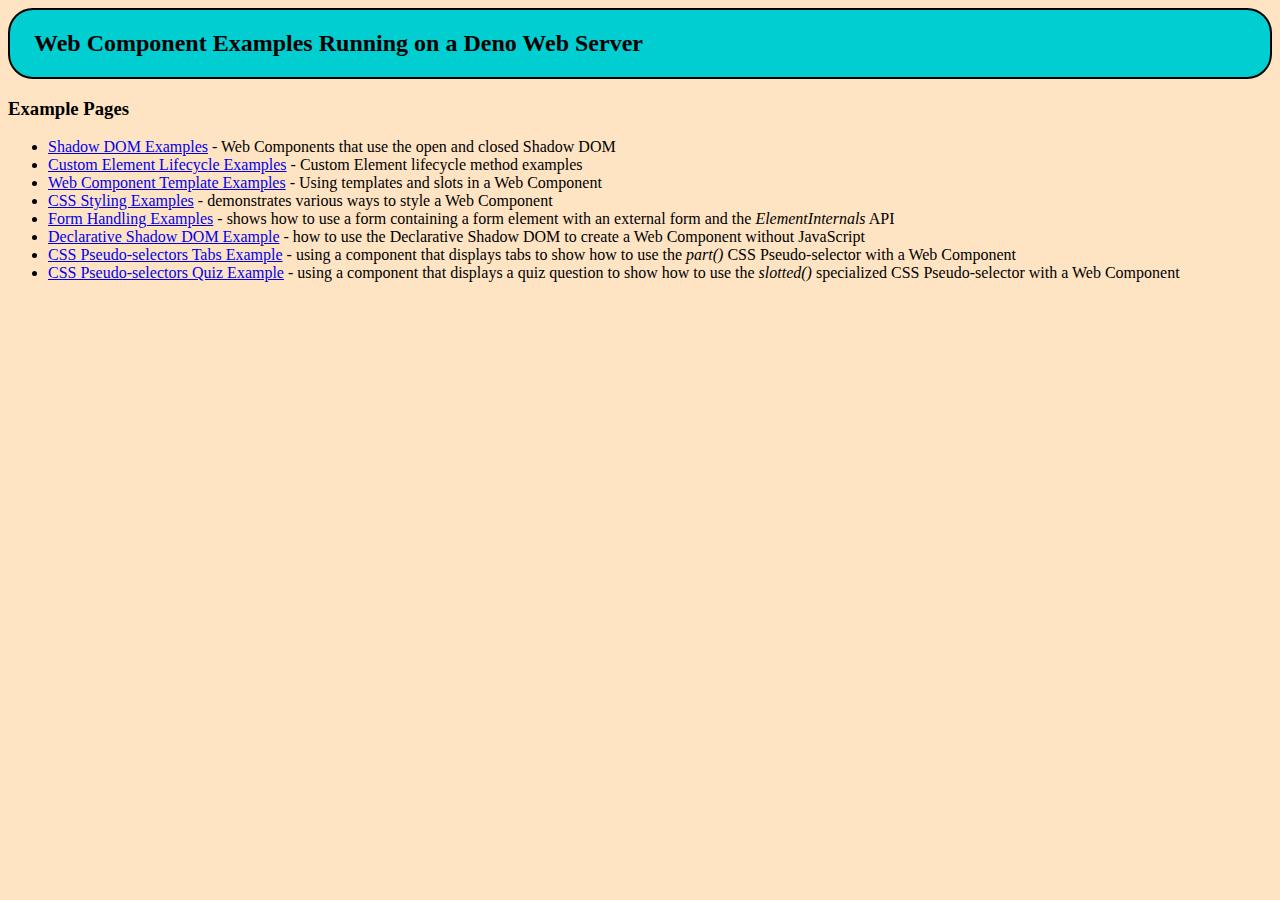
<file: index.html>
<!DOCTYPE html>
<html lang="en">

<head>
  <meta charset="UTF-8">
  <meta name="viewport" content="width=device-width, initial-scale=1.0">
  <title>Web Component Test</title>
  <link rel="stylesheet" href="styles.css">
  <script src="common-wc.js"></script>
</head>

<body>
  <my-header title="Web Component Examples Running on a Deno Web Server"></my-header>
  <h3>Example Pages</h3>
  <ul>
    <li><a href="shadow-dom.html">Shadow DOM Examples</a> - Web Components that use the open and closed Shadow DOM</li>
    <li><a href="lifecycle.html">Custom Element Lifecycle Examples</a> - Custom Element lifecycle method examples</li>
    <li><a href="template.html">Web Component Template Examples</a> - Using templates and slots in a Web Component</li>
    <li><a href="styling.html">CSS Styling Examples</a> - demonstrates various ways to style a Web Component</li>
    <li><a href="form.html">Form Handling Examples</a> - shows how to use a form containing a form element with an
      external form and the <em>ElementInternals</em> API</li>
    <li><a href="dsd-no-js.html">Declarative Shadow DOM Example</a> - how to use the Declarative Shadow DOM to create a
      Web Component without JavaScript</li>
    <li><a href="pseudo-selectors-tabs.html">CSS Pseudo-selectors Tabs Example</a> - using a component that displays
      tabs to show how to use the <em>part()</em> CSS Pseudo-selector with a Web Component</li>
    <li><a href="pseudo-selectors-quiz.html">CSS Pseudo-selectors Quiz Example</a> - using a component that displays a
      quiz question to show how to use the <em>slotted()</em> specialized CSS Pseudo-selector with a Web Component</li>
  </ul>
</body>

</html>
</file>
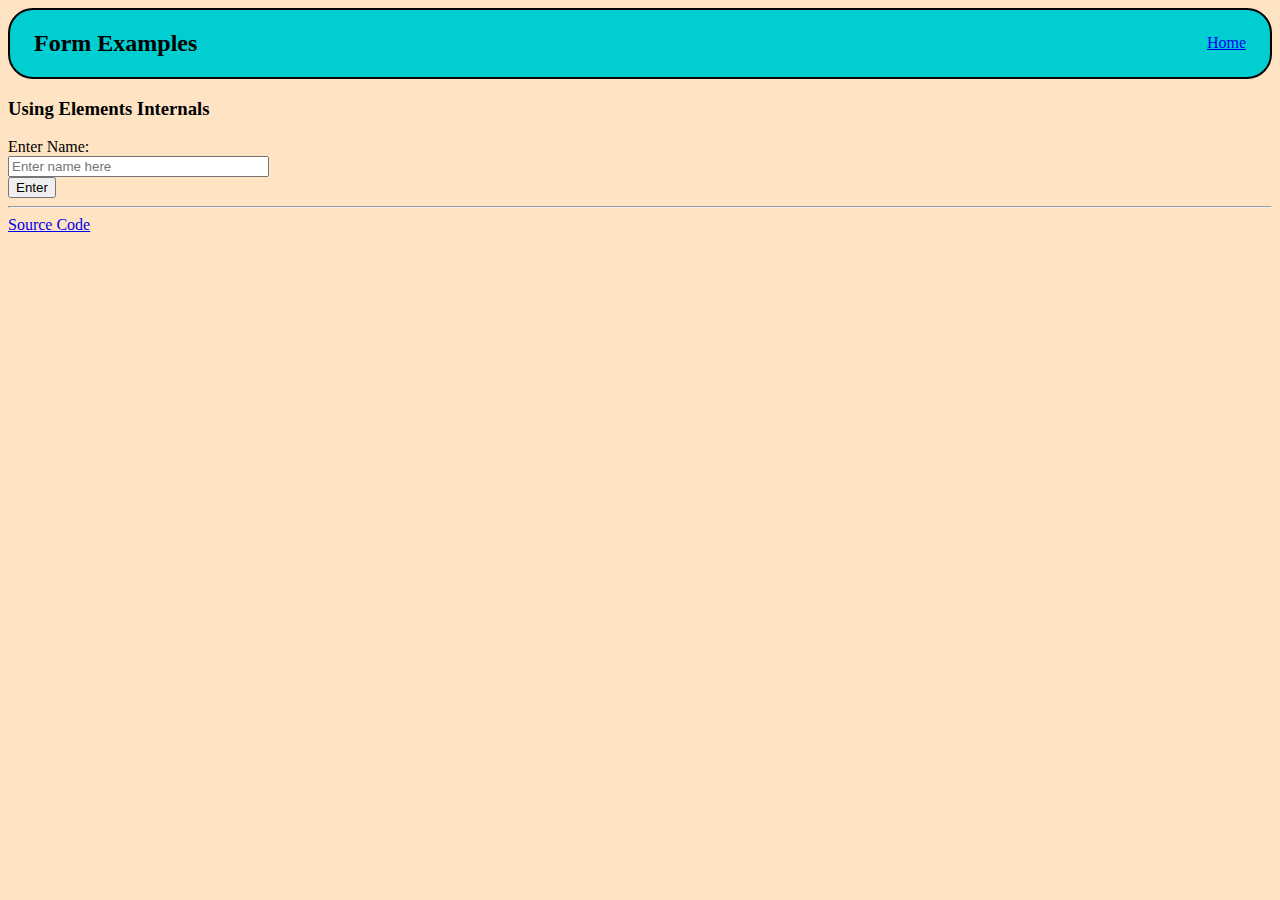
<file: form.html>
<!DOCTYPE html>
<html lang="en">

<head>
  <meta charset="UTF-8">
  <meta name="viewport" content="width=device-width, initial-scale=1.0">
  <title>Web Component Test</title>
  <link rel="stylesheet" href="styles.css">
  <script src="common-wc.js"></script>
  <script src="form-wc.js"></script>

</head>

<body>
  <my-header title="Form Examples" anchor></my-header>
  <h3>Using Elements Internals</h3>
  <form id="name-form">
    <label for="input-name" id="label-name">
      Enter Name:
    </label>
    <div>
      <my-name-input id="input-name"></my-name-input>
    </div>
    <div>
      <input type="submit" value="Enter"></input>
    </div>
  </form>
  <div id="output"></div>
  <script>
    const form = document.querySelector("#name-form");
    form.addEventListener("submit", (e) => {
      console.log("Form submitted: ", e);
      // display the input value
      const output = document.getElementById("output");
      output.innerHTML = `Input value: ${e.target[0].value}`;
      // do not refresh the page (the default form action)
      e.preventDefault();
    });
  </script>
  <hr>
  <a href="https://github.com/cdoremus/web-component-demos/blob/main/form.html">Source Code</a>

</body>

</html>
</file>
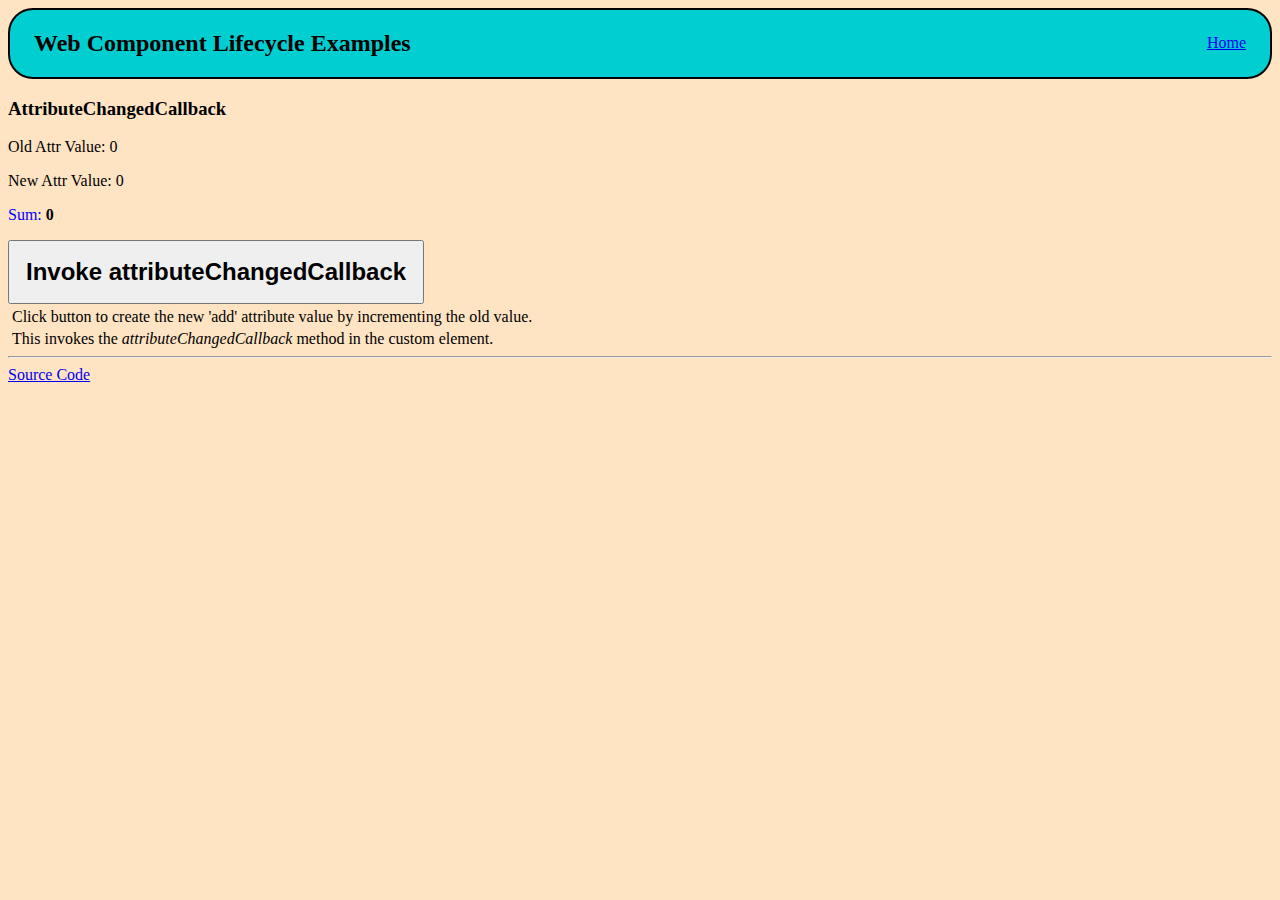
<file: lifecycle.html>
<!DOCTYPE html>
<html lang="en">

<head>
  <meta charset="UTF-8">
  <meta name="viewport" content="width=device-width, initial-scale=1.0">
  <title>Web Component Test</title>
  <link rel="stylesheet" href="styles.css">
  <script src="common-wc.js"></script>
  <script src="lifecycle-wc.js"></script>

</head>

<body>
  <my-header title="Web Component Lifecycle Examples" anchor></my-header>
  <h3>AttributeChangedCallback</h3>
  <div>
    <attribute-changed-wc add="1"></attribute-changed-wc>
    <div><button id="update-sum-button" style="padding: 1rem; font-weight:900; font-size:1.5rem;">Invoke
        attributeChangedCallback</button></div>
  </div>
  <p style="margin: 0.25rem; font-size: 1.0rem; ">Click button to create the new 'add' attribute value by incrementing
    the old value.</p>
  <p style="margin: 0.25rem; font-size: 1.0rem; ">This invokes the <em>attributeChangedCallback</em> method in the
    custom
    element.</p>
  <script>
    const component = document.querySelector("attribute-changed-wc");
    const button = document.querySelector("#update-sum-button");
    button.addEventListener("click", (e) => {
      // get reference to the web component
      const addValue = component.getAttribute("add");
      // Increment attribute by to invoke attributeChangedCallback
      const newAdd = parseInt(addValue) + 1;
      // console.log("New add Value: ", newAdd);
      component.setAttribute("add", newAdd.toString());
      console.log("Component add attrib: ", component.getAttribute("add"));
    });
  </script>
  <hr>
  <a href="https://github.com/cdoremus/web-component-demos/blob/main/lifecycle.html">Source Code</a>

</body>

</html>
</file>
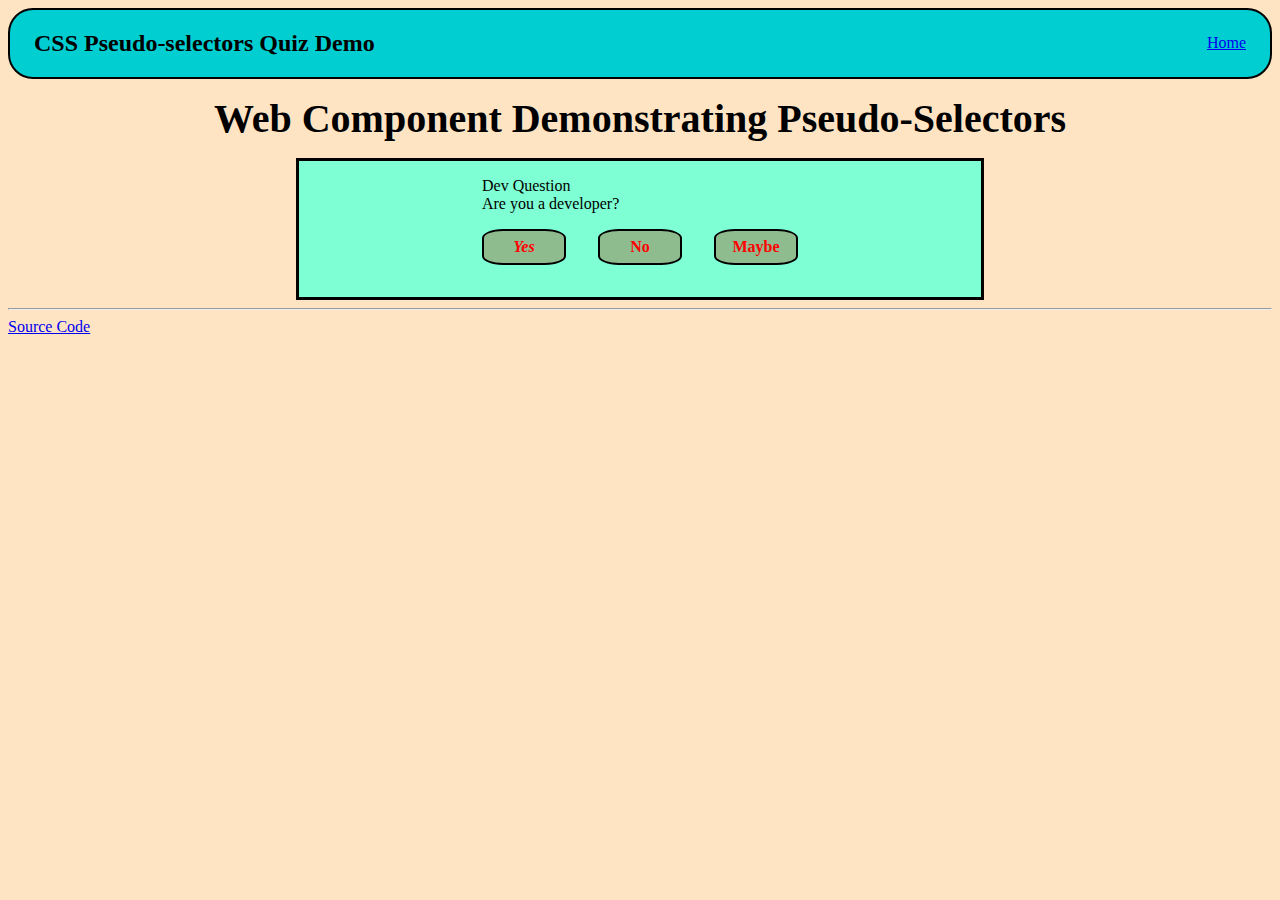
<file: pseudo-selectors-quiz.html>
<!DOCTYPE html>
<html lang="en">

<head>
  <meta charset="UTF-8">
  <meta name="viewport" content="width=device-width, initial-scale=1.0">
  <title>CSS Pseudo-selectors Demo</title>
  <link rel="stylesheet" href="styles.css">
  <link rel="stylesheet" href="pseudo-selectors-quiz.css">
  <script src="common-wc.js"></script>
  <script src="pseudo-selectors-quiz.js"></script>
</head>

<body>
  <my-header title="CSS Pseudo-selectors Quiz Demo" anchor></my-header>

  <div class="container">
    <div class="title">Web Component Demonstrating Pseudo-Selectors</div>
    <div>
      <quiz-page>
        <div slot="topic">Dev Question</div>
        <div slot="question">Are you a developer?</div>
      </quiz-page>
    </div>
  </div>
  <hr>
  <a href="https://github.com/cdoremus/web-component-demos/blob/main/pseudo-selectors-quiz.html">Source Code</a>


  <body>

</html>
</file>
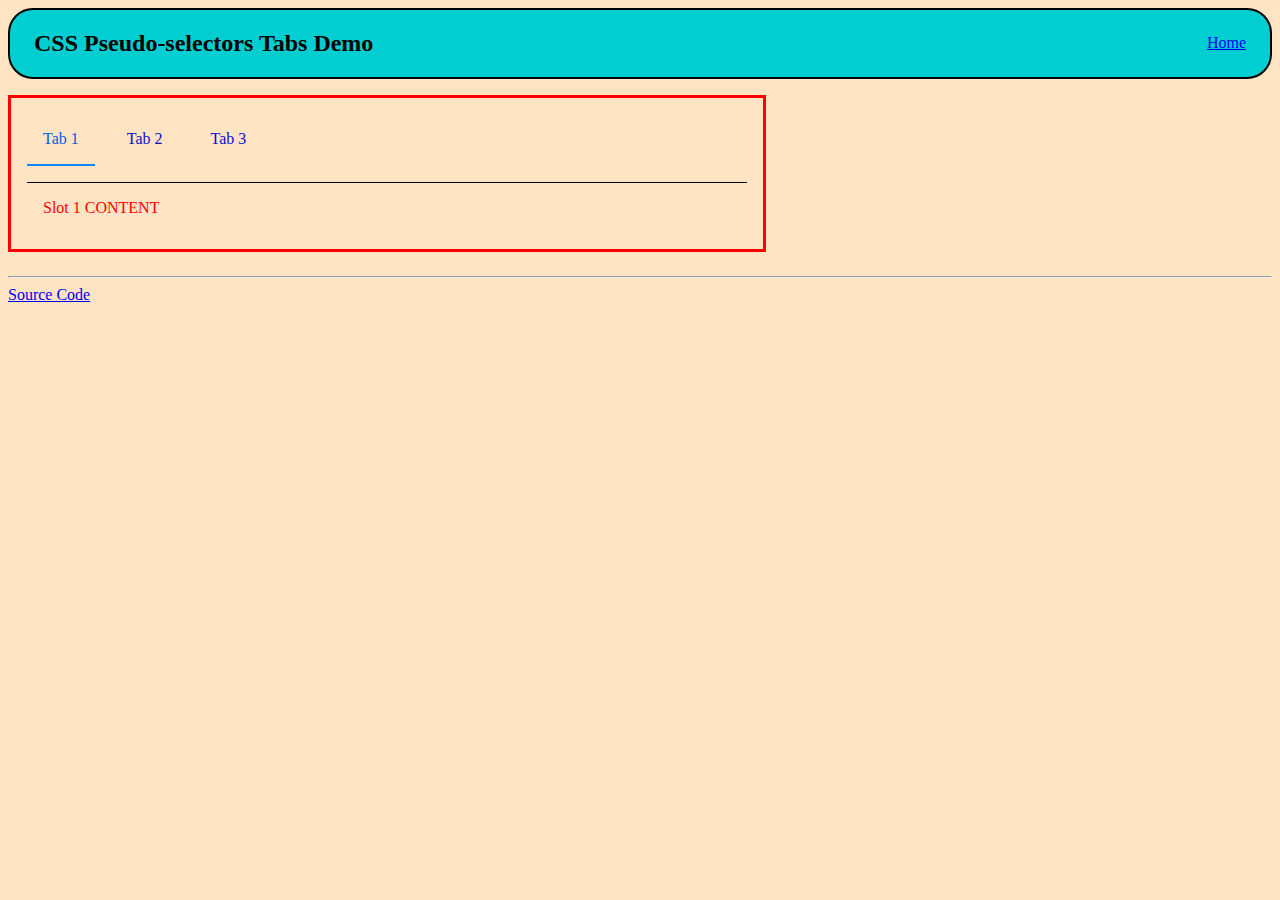
<file: pseudo-selectors-tabs.html>
<!DOCTYPE html>
<html lang="en">

<head>
  <meta charset="UTF-8">
  <meta name="viewport" content="width=device-width, initial-scale=1.0">
  <title>CSS Pseudo-selectors Demo</title>
  <link rel="stylesheet" href="styles.css">
  <link rel="stylesheet" href="pseudo-selectors-tabs.css">
  <script src="common-wc.js"></script>
</head>

<body>
  <my-header title="CSS Pseudo-selectors Tabs Demo" anchor></my-header>

  <template id="tabbed-custom-element">
    <style>
      *,
      ::before,
      ::after {
        box-sizing: border-box;
        padding: 1rem;
      }

      :host {
        display: flex;
      }

      .container {
        display: flex;
        flex-direction: column;
        width: 60%;
        border: 3px solid red;
        margin: 1rem 0;
      }

      .tab-group {
        display: flex;
        gap: 1rem;
        border-bottom: 1px solid black;
        padding: 0;
      }

      ::slotted(*) {
        color: red;
      }
    </style>
    <div class="container">
      <div class="tab-group">
        <div id="tab1" part="tab active" role="button" tabindex="1">Tab 1</div>
        <div id="tab2" part="tab" role="button" tabindex="2">Tab 2</div>
        <div id="tab3" part="tab" role="button" tabindex="3">Tab 3</div>
      </div>
      <div>
        <slot id="slot-content" name="tab1"></slot>
      </div>
    </div>
  </template>

  <tabbed-custom-element>
    <!--  Content for each tab  -->
    <div slot="tab1">Slot 1 CONTENT</div>
    <div slot="tab2">Slot 2 CONTENT</div>
    <div slot="tab3">Slot 3 CONTENT</div>
  </tabbed-custom-element>

  <script src="pseudo-selectors-tabs.js"></script>
  <hr>
  <a href="https://github.com/cdoremus/web-component-demos/blob/main/pseudo-selectors-tabs.html">Source Code</a>
</body>

</html>
</file>
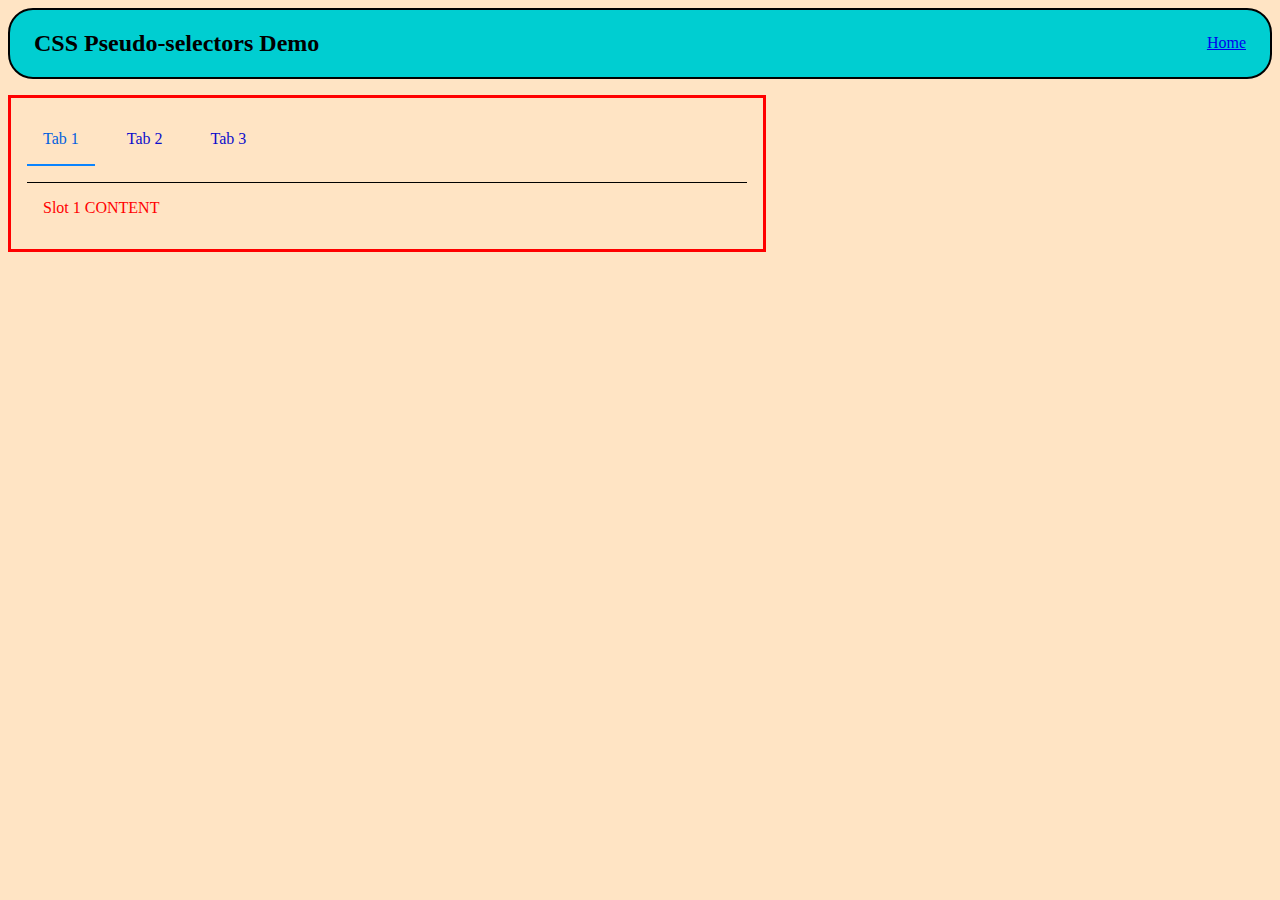
<file: pseudo-selectors.html>
<!DOCTYPE html>
<html lang="en">

<head>
  <meta charset="UTF-8">
  <meta name="viewport" content="width=device-width, initial-scale=1.0">
  <title>CSS Pseudo-selectors Demo</title>
  <link rel="stylesheet" href="styles.css">
  <link rel="stylesheet" href="pseudo-selectors.css">
  <script src="common-wc.js"></script>
</head>

<body>
  <my-header title="CSS Pseudo-selectors Demo" anchor></my-header>

  <template id="tabbed-custom-element">
    <style>
      *,
      ::before,
      ::after {
        box-sizing: border-box;
        padding: 1rem;
      }

      :host {
        display: flex;
      }

      .container {
        display: flex;
        flex-direction: column;
        width: 60%;
        border: 3px solid red;
        margin: 1rem 0;
      }

      .tab-group {
        display: flex;
        gap: 1rem;
        border-bottom: 1px solid black;
        padding: 0;
      }

      ::slotted(*) {
        color: red;
      }
    </style>
    <div class="container">
      <div class="tab-group">
        <div id="tab1" part="tab active" role="button">Tab 1</div>
        <div id="tab2" part="tab" role="button">Tab 2</div>
        <div id="tab3" part="tab" role="button">Tab 3</div>
      </div>
      <div>
        <slot id="slot-content" name="tab1"></slot>
      </div>
    </div>
  </template>

  <tabbed-custom-element>
    <!--  Content for each tab  -->
    <div slot="tab1">Slot 1 CONTENT</div>
    <div slot="tab2">Slot 2 CONTENT</div>
    <div slot="tab3">Slot 3 CONTENT</div>
  </tabbed-custom-element>

  <script src="pseudo-selectors.js"></script>
</body>

</html>
</file>
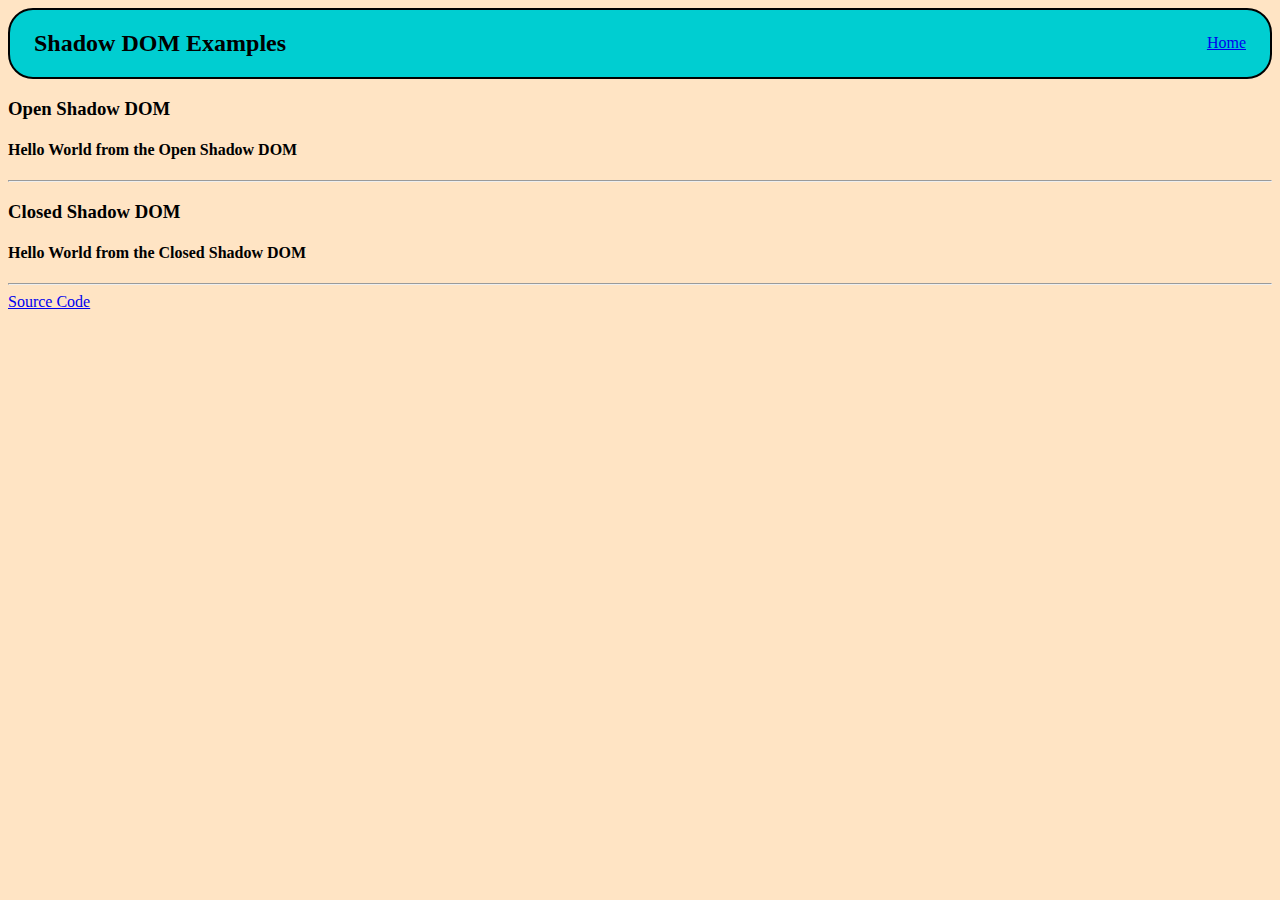
<file: shadow-dom.html>
<!DOCTYPE html>
<html lang="en">

<head>
  <meta charset="UTF-8">
  <meta name="viewport" content="width=device-width, initial-scale=1.0">
  <title>Web Component Test</title>
  <link rel="stylesheet" href="styles.css">
  <script src="common-wc.js"></script>
  <script src="shadow-dom.js"></script>
</head>

<body>
  <my-header title="Shadow DOM Examples" anchor></my-header>
  <h3>Open Shadow DOM</h3>
  <my-shadow-dom></my-shadow-dom>
  <hr>
  <h3>Closed Shadow DOM</h3>
  <my-closed-shadow-dom></my-closed-shadow-dom>
  <hr>
  <a href="https://github.com/cdoremus/web-component-demos/blob/main/shadow-dom.html">Source Code</a>
</body>

</html>
</file>
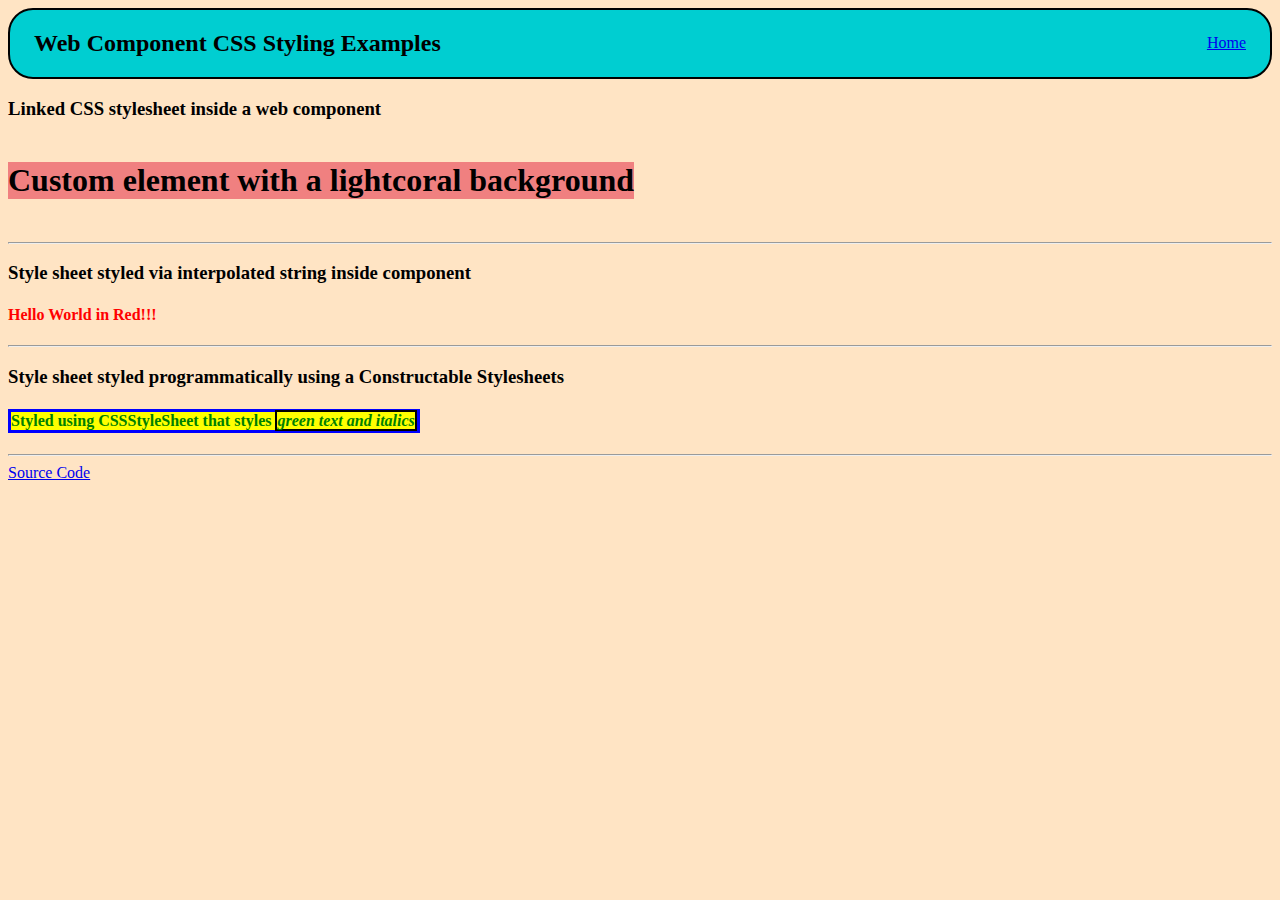
<file: styling.html>
<!DOCTYPE html>
<html lang="en">

<head>
  <meta charset="UTF-8">
  <meta name="viewport" content="width=device-width, initial-scale=1.0">
  <title>Web Component Examples</title>
  <link rel="stylesheet" href="styles.css">
  <script src="common-wc.js"></script>
  <script src="styling.js"></script>

</head>

<body>
  <my-header title="Web Component CSS Styling Examples" anchor="true"></my-header>
  <h3>Linked CSS stylesheet inside a web component</h3>
  <linked-css-wc></linked-css-wc>
  <hr />
  <h3>Style sheet styled via interpolated string inside component</h3>
  <css-style-internal></css-style-internal>
  <hr />
  <h3>Style sheet styled programmatically using a Constructable Stylesheets</h3>
  <css-style-interpolated></css-style-interpolated>
  <hr>
  <a href="https://github.com/cdoremus/web-component-demos/blob/main/styling.html">Source Code</a>
</body>

</html>
</file>
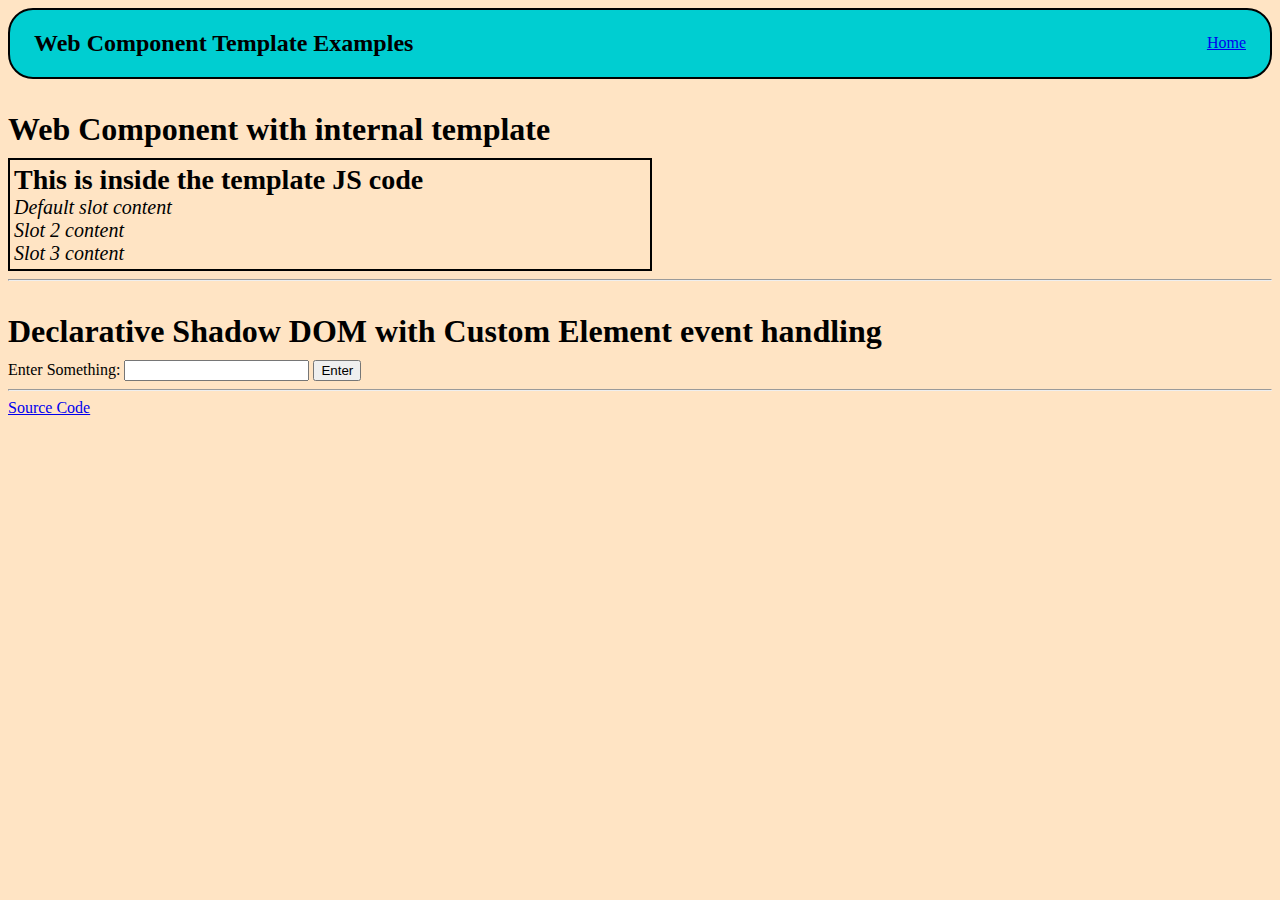
<file: template.html>
<!DOCTYPE html>
<html lang="en">

<head>
  <meta charset="UTF-8">
  <meta name="viewport" content="width=device-width, initial-scale=1.0">
  <title>Web Component Examples</title>
  <link rel="stylesheet" href="styles.css">
  <script src="common-wc.js"></script>
  <script src="template.js"></script>

</head>

<body>
  <my-header title="Web Component Template Examples" anchor="true"></my-header>
  <h3 style="font-size:2rem;font-weight:900;margin-bottom:10px">Web Component with internal template</h3>
  <template-wc>
    <div>Default slot content</div>
    <div slot="slot2">Slot 2 content</div>
    <div slot="slot3">Slot 3 content</div>
  </template-wc>
  <hr />
  <h3 style="font-size:2rem;font-weight:900;margin-bottom:10px">Declarative Shadow DOM with Custom Element event
    handling</h3>
  <dsd-wc>
    <template id="dsd-js" shadowrootmode="open">
      <style>
        div {
          font-size: 1.0rem;
          font-style: italic;
        }
      </style>
      <span>Enter Something: </span>
      <input />
      <button>Enter</button>
    </template>
  </dsd-wc>


  <hr />
  <a href="https://github.com/cdoremus/web-component-demos/blob/main/template.html">Source Code</a>
  <script src="dsd-js.js"></script>
</body>

</html>
</file>
<file: styles.css>
/** Global Stylesheet */

body {
  background-color: bisque;
}
header {
  background-color: darkturquoise ;
  display: flex;
  justify-content: space-between;
  margin: 0 auto;
  padding: 0 1.5em;
  border: 2px solid black;
  border-radius: 25px;
  a {
    text-align: right;
    margin-top: auto;
    margin-bottom: auto;
  }
}
</file>
<file: pseudo-selectors-quiz.css>
div.title {
  margin:1rem auto;
  font-size:2.5rem;
  font-weight:900;
}
.container {
    display:flex;
    flex-direction:column;
    width:90%;
    margin:0 auto;
  }
  quiz-page::part(answer) {
    color: red;
    background-color:darkseagreen;
    font-weight:900;
    width: 5rem;
    height:2rem;
    text-align:center;
    line-height:2rem;
    border:2px solid black;
    border-radius:25%;
    cursor:pointer;
  }
  quiz-page::part(answer):focus {
    color:white;
    border: 4px solid red;
  }
  quiz-page::part(default) {
    font-style:italic;
  }
</file>
<file: pseudo-selectors-tabs.css>
tabbed-custom-element::part(tab) {
  color: #0c0dcc;
  border-bottom: transparent solid 2px;
  margin-bottom: 1rem;
}

tabbed-custom-element::part(tab):hover {
  background-color: #0c0d19;
  color: #ffffff;
  border-color: #0c0d33;
  cursor: pointer;
}

tabbed-custom-element::part(tab):hover:active {
  background-color: #0c0d33;
  color: #ffffff;
}

tabbed-custom-element::part(tab):focus {
  box-shadow:
    0 0 0 1px #0a84ff inset,
    0 0 0 1px #0a84ff,
    0 0 0 4px rgb(10 132 255 / 30%);
}

tabbed-custom-element::part(active) {
  color: #0060df;
  border-color: #0a84ff !important;
}
</file>
<file: pseudo-selectors.css>
tabbed-custom-element::part(tab) {
  color: #0c0dcc;
  border-bottom: transparent solid 2px;
  margin-bottom: 1rem;
}

tabbed-custom-element::part(tab):hover {
  background-color: #0c0d19;
  color: #ffffff;
  border-color: #0c0d33;
  cursor: pointer;
}

tabbed-custom-element::part(tab):hover:active {
  background-color: #0c0d33;
  color: #ffffff;
}

tabbed-custom-element::part(tab):focus {
  box-shadow:
    0 0 0 1px #0a84ff inset,
    0 0 0 1px #0a84ff,
    0 0 0 4px rgb(10 132 255 / 30%);
}

tabbed-custom-element::part(active) {
  color: #0060df;
  border-color: #0a84ff !important;
}
</file>
